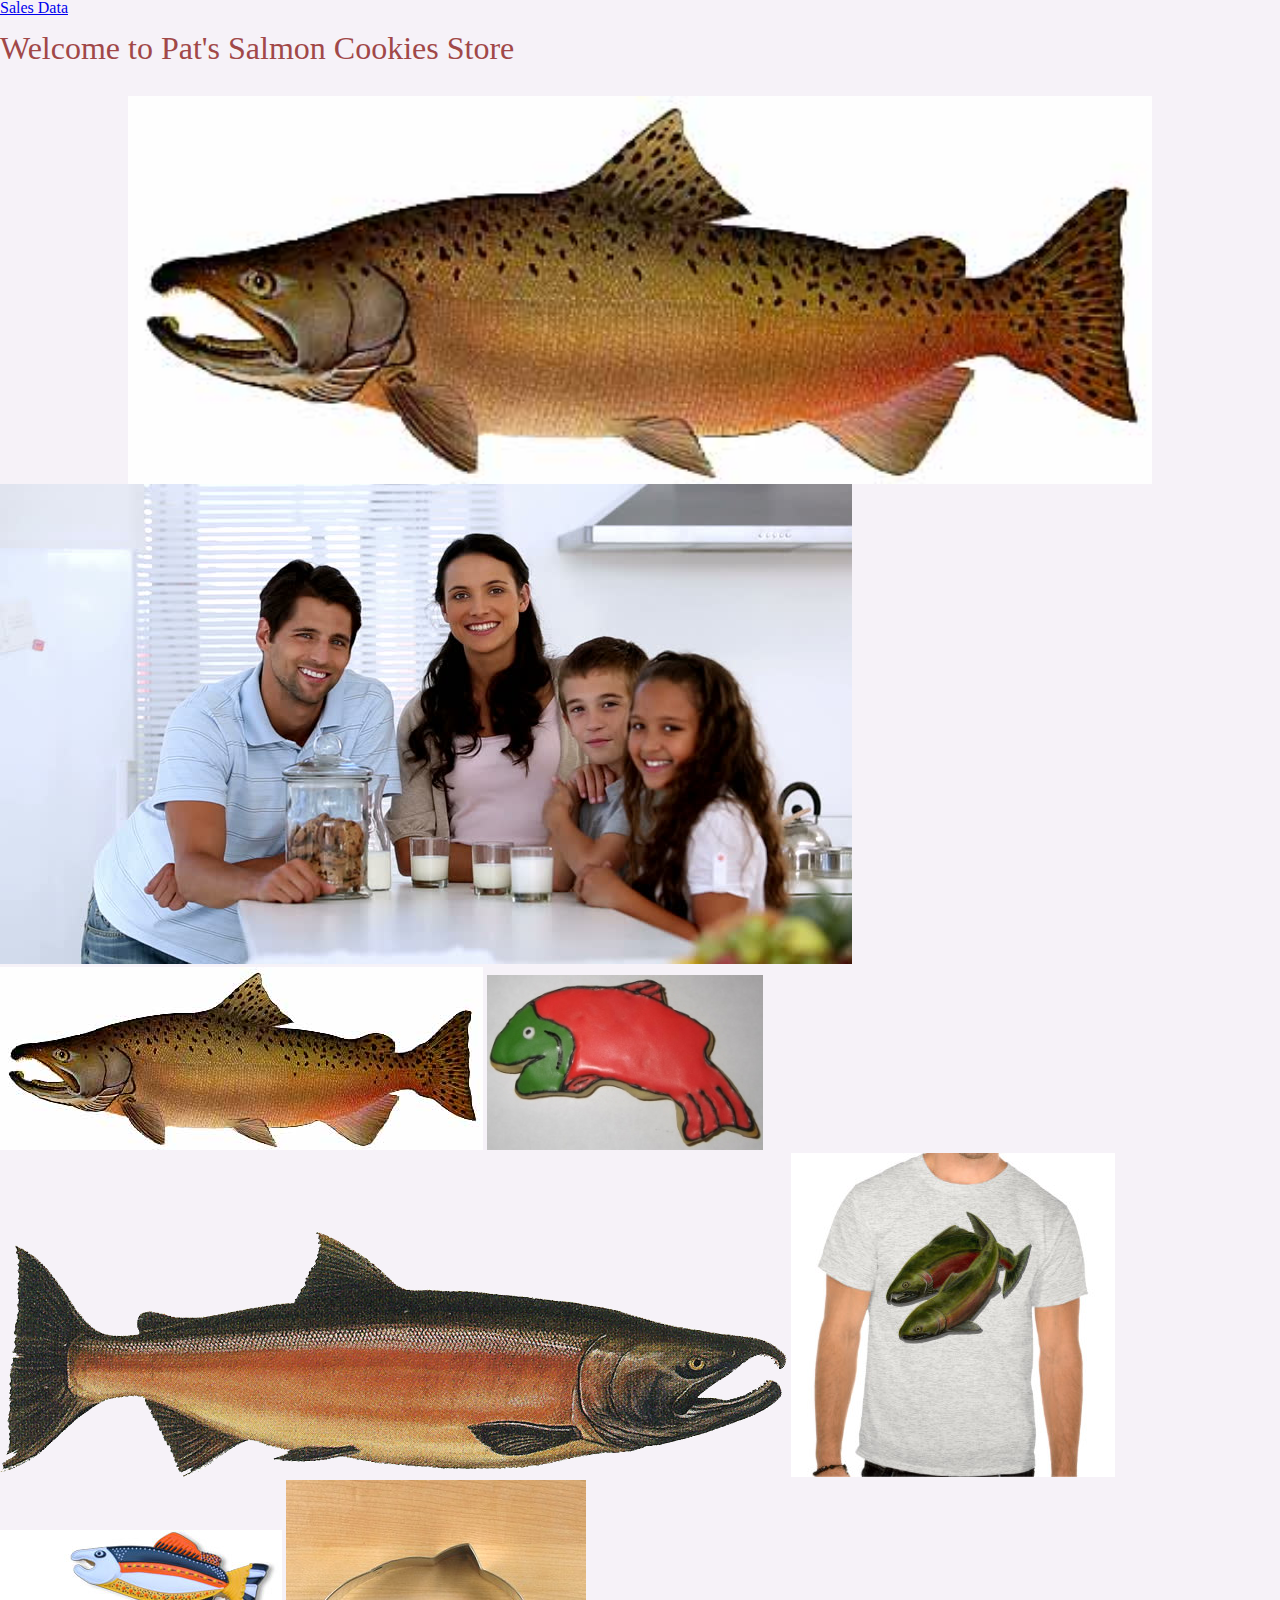
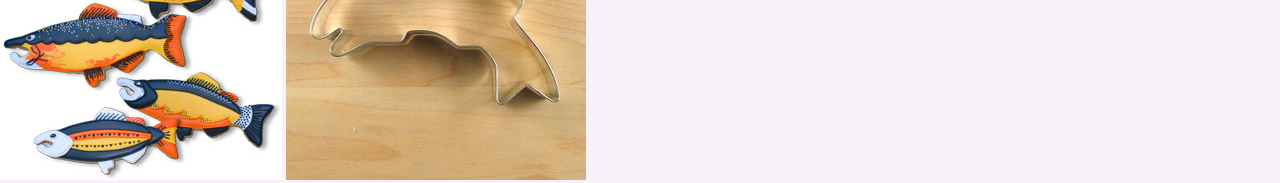
<file: index.html>
<!DOCTYPE html>
<html lang="en">
<head>
    <meta charset="UTF-8">
    <meta http-equiv="X-UA-Compatible" content="IE=edge">
    <meta name="viewport" content="width=device-width, initial-scale=1.0">
    <title>Salmon Cookies</title>
    <link rel="stylesheet" href="css/reset.css"/>
    <link rel="stylesheet" href="css/style.css"/>
</head>
<body>
    <Header> <a href="sales.html">Sales Data</a></Header>
    <br>

    <h1 id="home">Welcome to Pat's Salmon Cookies Store 

    </h1>
    <br> <br>
    
    <img src="img/chinook.jpg" alt="" id="home2">
    <main>
        <img src="img/family.jpg">
        <img src="img/chinook.jpg">
        <img src="img/frosted-cookie.jpg">
        <img src="img/salmon.png">
        <img src="img/shirt.jpg">
        <img src="img/fish.jpg">
        <img src="img/cutter.jpeg">
    </main>


    
</body>
</html>
</file>
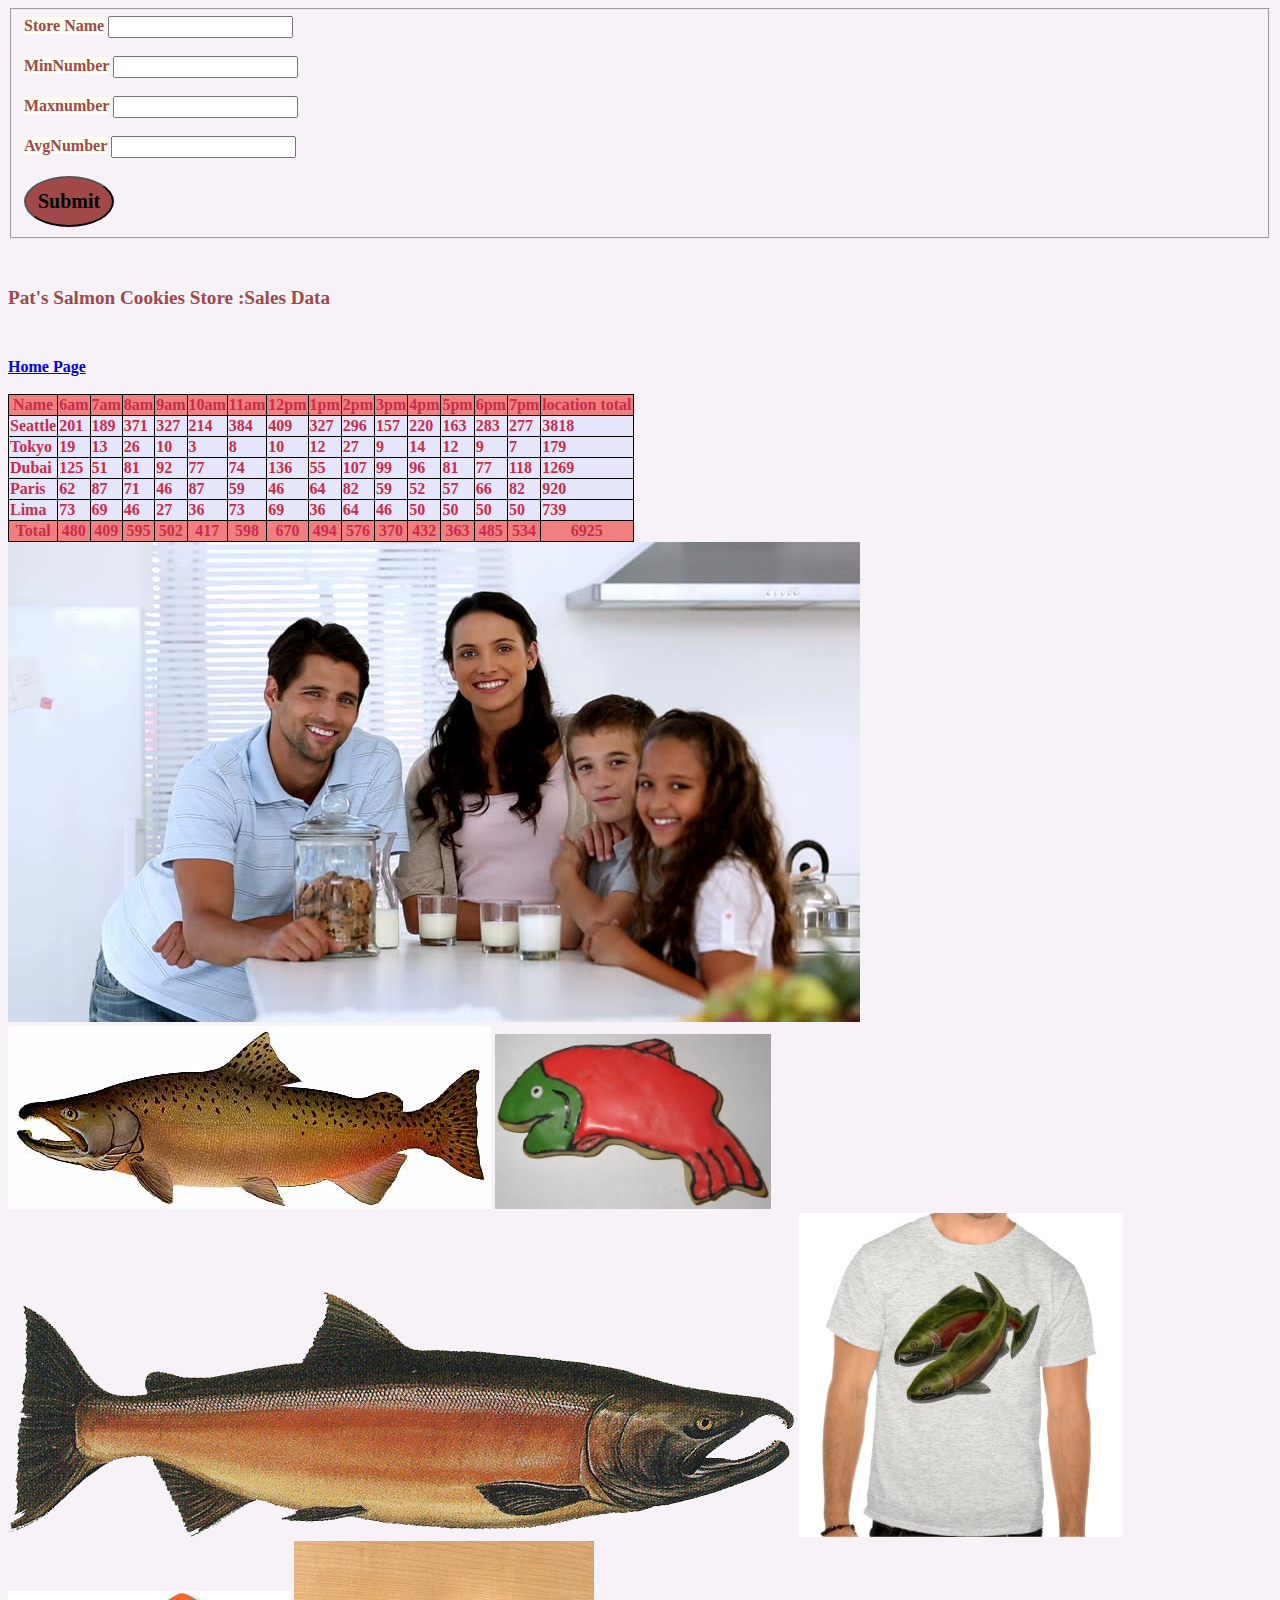
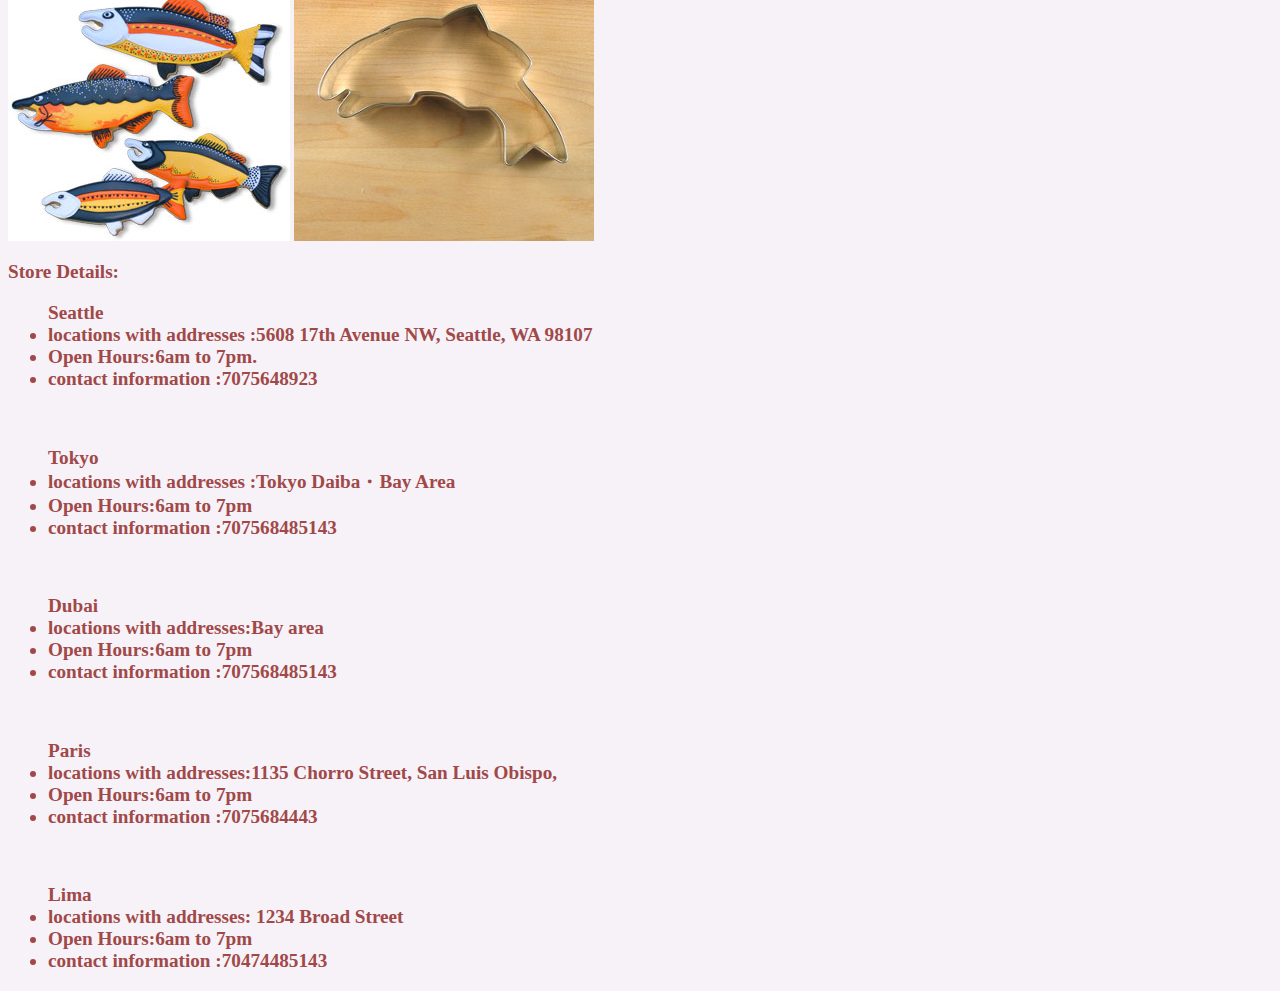
<file: sales.html>
<!DOCTYPE html>
<html lang="en">
<head>
    <meta charset="UTF-8">
    <meta http-equiv="X-UA-Compatible" content="IE=edge">
    <meta name="viewport" content="width=device-width, initial-scale=1.0">
    <title>Sales Data </title>
    <!-- <link rel="stylesheet" href="css/reset.css"/> -->
    <link rel="stylesheet" href="css/style.css"/>
    
</head>
<body>
    <form action="" id="form">
        <fieldset>
        <label for="Store Name">Store Name</label>
        <input type="text" id="StoreName" name="Store Name" autocomplete="off">
        <br> <br>
        <label for="Number">MinNumber</label>
        <input type="number" id="MinNumber1" name="MinNumber" autocomplete="off">
        <br> <br>
        <label for="Number2">Maxnumber</label>
        <input type="number" id="MaxNumber2" name="MaxNamber" autocomplete="off">
        <br> <br>

    <label for="Namber3">AvgNumber</label>
    <input type="number" id="avgnumber3" name="AvgNamber" step="0.1" autocomplete="off">

    <br><br>
    <input type="submit" id="submit">
</fieldset>
    </form>
    <br> <br>
    <header>
        <h1>Pat's Salmon Cookies Store :Sales Data </h1>
        <br> <br>
       <a href="index.html">Home Page</a> <br> <br>
    </header>
    
    <div id="parent">

    </div>
    <main>
        <img src="img/family.jpg">
        <img src="img/chinook.jpg">
        <img src="img/frosted-cookie.jpg">
        <img src="img/salmon.png">
        <img src="img/shirt.jpg">
        <img src="img/fish.jpg">
        <img src="img/cutter.jpeg">

        <h2>Store Details:</h2>

        <ul>
            Seattle
            <li>locations with addresses :5608 17th Avenue NW, Seattle, WA 98107</li>
            <li>
                Open Hours:6am to 7pm.
            </li>
            <li>
                contact information :7075648923
            </li>
        </ul>
        
        <br>
        <ul>
            Tokyo <li>locations with addresses :Tokyo
                Daiba・Bay Area</li>
               <li> Open Hours:6am to 7pm</li>
               <li>contact information :707568485143</li>
        </ul>
        
        <br>
        <ul>
            Dubai  <li>locations with addresses:Bay area</li>
            <li>Open Hours:6am to 7pm</li>
            <li>contact information :707568485143</li>
        </ul>
        
        <br>
        <ul>
            Paris  <li>locations with addresses:1135 Chorro Street, San Luis Obispo,</li>
            <li>Open Hours:6am to 7pm</li>
            <li>contact information :7075684443</li>
        </ul>
        
        <br>
        <ul>
            Lima<li>locations with addresses: 1234 Broad Street</li>
            <li>Open Hours:6am to 7pm</li>
            <li>contact information :70474485143</li>
        </ul>
          

    </main>

    <footer>
    </footer>
    <script src="js/app.js">
    </script>
</body>
</html>
</file>
<file: css/style.css>
*{
    font-family: 'Times New Roman', Times, serif;
    font-weight: bold;
    
}

table,tr,th,td{
    border: 1px solid black;
    border-collapse: collapse;
}

table tr {
    background-color: lavender;
  font-family: 'Gloria Hallelujah', cursive;
    color:rgb(201, 44, 75);
    
}
table th{
    background-color: lightcoral;
    border-style: groove;
    color: rgb(201, 44, 75);
    font-family: 'Gloria Hallelujah', cursive;
}

table td{
    border-style: outset;
    color: rgb(201, 44, 75);
    font-family: 'Gloria Hallelujah', cursive;
}

body {
background-color: rgba(245, 241, 247, 0.897);
}
body main h2{
    font-weight: bolder;
    font-size: larger;
    color: rgb(161, 72, 72);
}

body h1{
     font-family:'Gloria Hallelujah', cursive;
    color: rgb(161, 72, 72);
    font: larger;
}

body header h1{
    font-weight: bolder;
    font-size: larger;
}

body ul{
    color: rgb(161, 72, 72);
    font-weight: bolder;
    font-size: larger;
}

body ul li{
    color:rgb(161, 72, 72);
}

#form fieldset label 
{
    color:rgb(161, 72, 72);
    font-family:'Gloria Hallelujah', cursive;
    background-color:ivory;
}

#submit{
    background-color: rgb(161, 72, 72);
    font-size: 20px;
    padding: 12px;
    border-radius: 50%;
    transition-duration: 0.5s;
    
    display: inline-block;
}


#home{
    font-size: xx-large;
}



  #home2  {
    display: block;
    margin-left: auto;
    margin-right: auto;
    width: 80%;
    height: 50%;
    animation-duration: 4s;
    animation-name: none;
}
</file>
